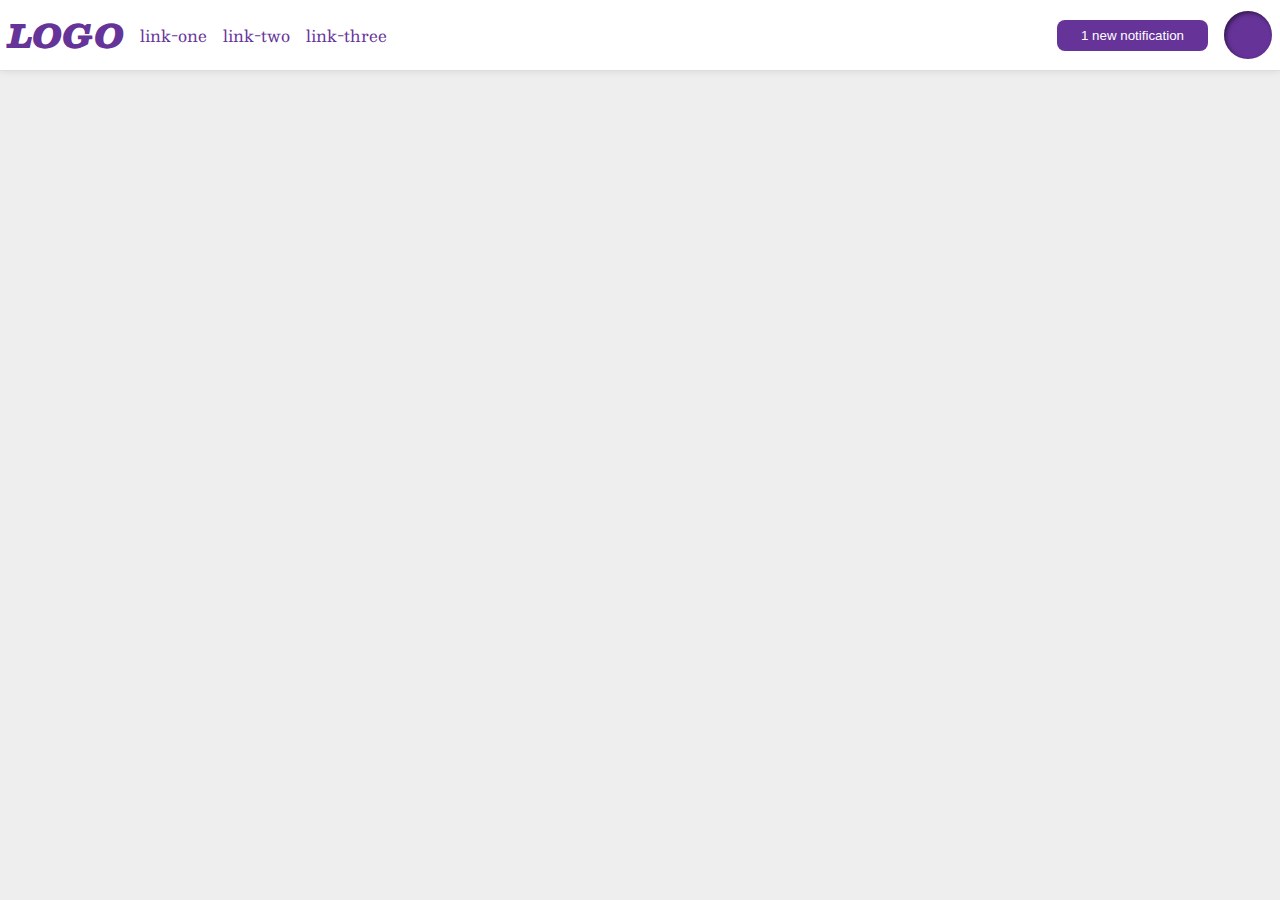
<file: flex/03-flex-header-2/index.html>
<!DOCTYPE html>
<html lang="en">
  <head>
    <meta charset="UTF-8">
    <meta http-equiv="X-UA-Compatible" content="IE=edge">
    <meta name="viewport" content="width=device-width, initial-scale=1.0">
    <title>Flex Header 2</title>
    <link rel="stylesheet" href="style.css">
  </head>
  <body>
      <div class="header">
        <div class="left">
            <div class="logo">
             LOGO
            </div>
            <ul class="links">
              <li><a href="google.com">link-one</a></li>
              <li><a href="google.com">link-two</a></li>
              <li><a href="google.com">link-three</a></li>
            </ul>
          </div>

        <div class="right">
            <button class="notifications">
              1 new notification
            </button>
            <div class="profile-image"></div>
        </div>
      
      </div>
  </body>
</html>
</file>
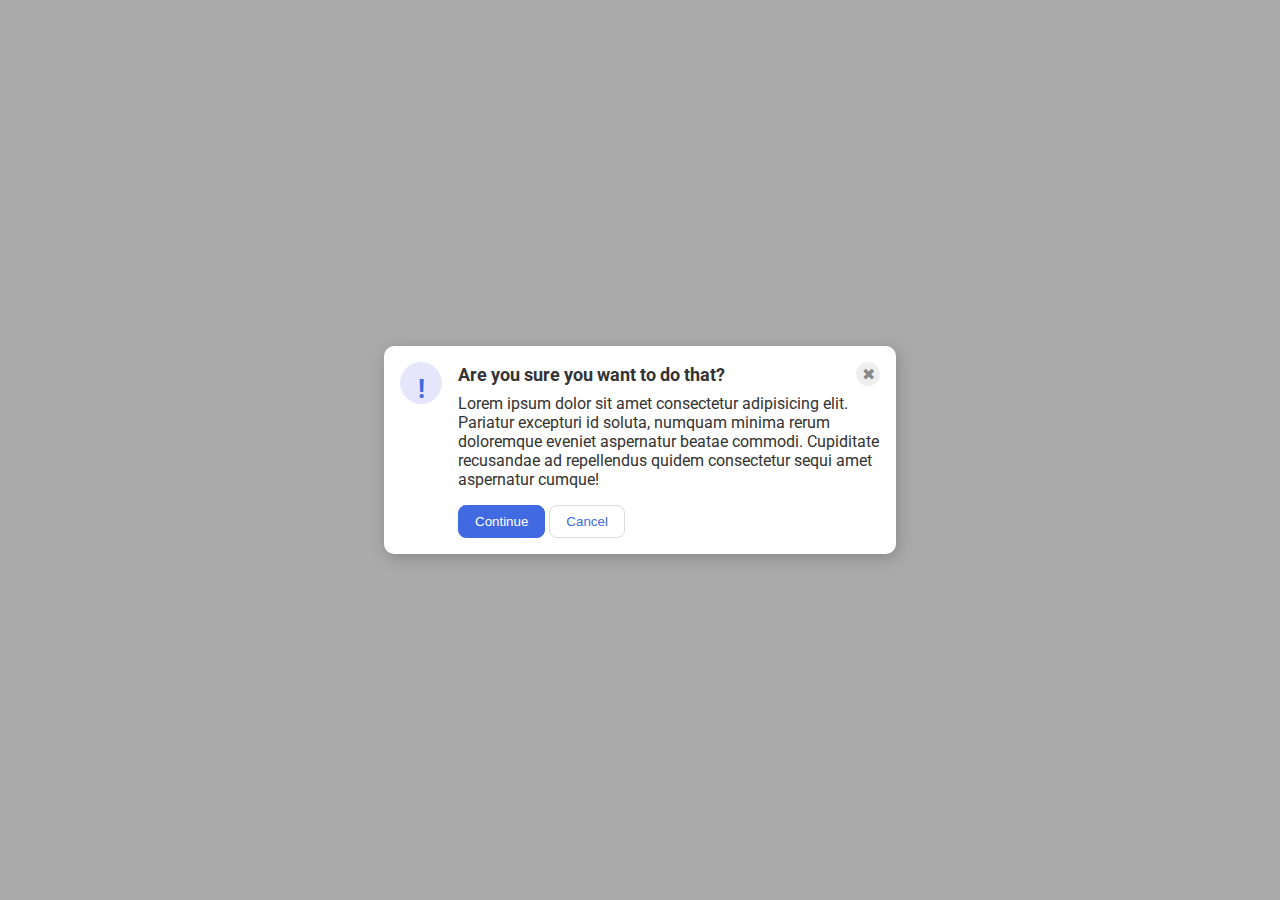
<file: flex/05-flex-modal/index.html>
<!DOCTYPE html>
<html lang="en">
  <head>
    <meta charset="UTF-8">
    <meta http-equiv="X-UA-Compatible" content="IE=edge">
    <meta name="viewport" content="width=device-width, initial-scale=1.0">
    <link rel="stylesheet" href="style.css">
    <title>Modal</title>
  </head>
  <body>
    <div class="modal">
      <div class="icon">!</div>
        <div class="container">
            <div class="header">Are you sure you want to do that?
              <button class="close-button">✖</button>
            </div>
          <div class="text">Lorem ipsum dolor sit amet consectetur adipisicing elit. Pariatur excepturi id soluta, numquam minima rerum doloremque eveniet aspernatur beatae commodi. Cupiditate recusandae ad repellendus quidem consectetur sequi amet aspernatur cumque!</div>
          <button class="continue">Continue</button>
          <button class="cancel">Cancel</button>
        </div>
    </div>
  </body>
</html>
</file>
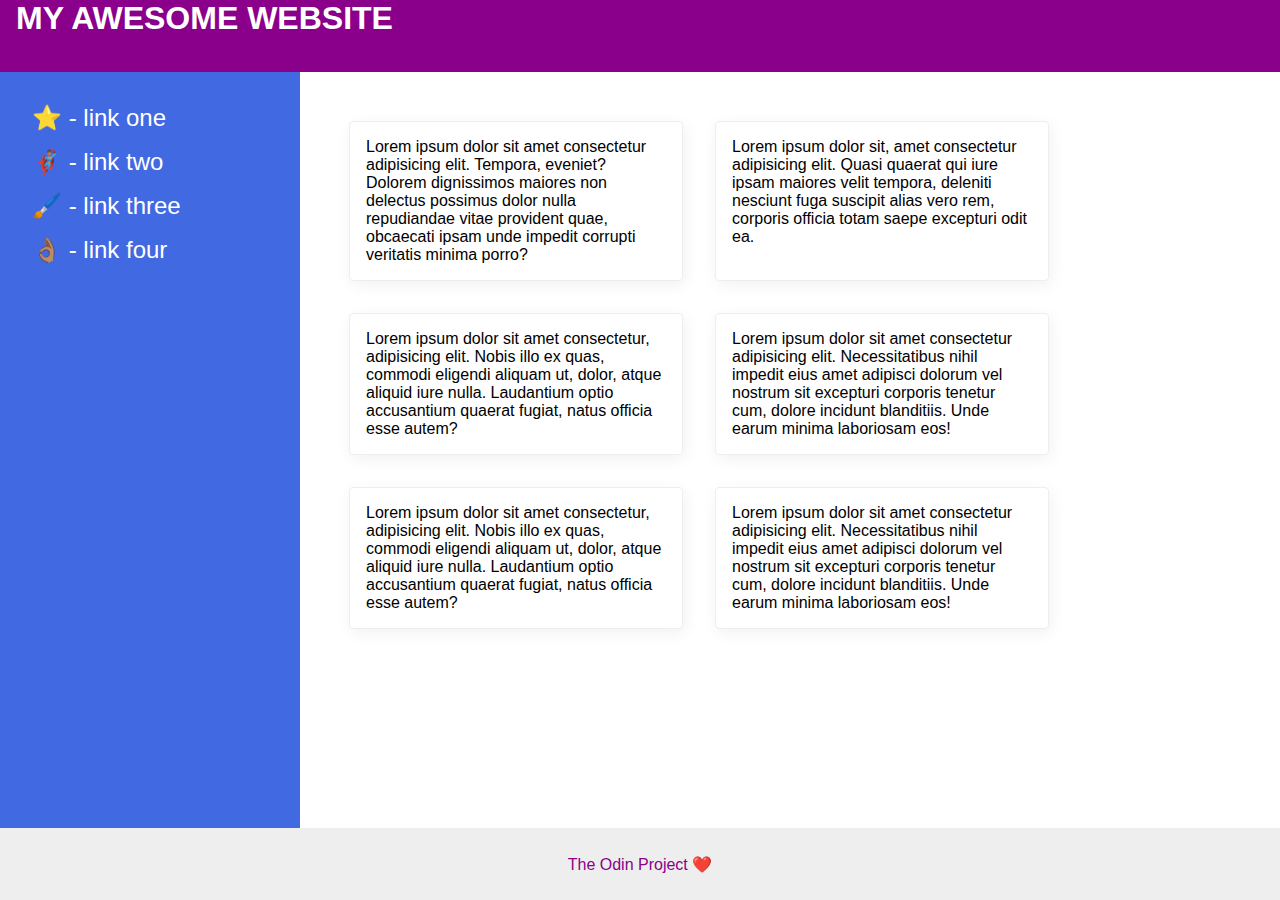
<file: flex/07-flex-layout-2/index.html>
<!DOCTYPE html>
<html lang="en">
  <head>
    <meta charset="UTF-8">
    <meta http-equiv="X-UA-Compatible" content="IE=edge">
    <meta name="viewport" content="width=device-width, initial-scale=1.0">
    <title>The Holy Grail</title>
    <link rel="stylesheet" href="style.css">
  </head>
  <body>
    <div class="header">
      MY AWESOME WEBSITE
    </div>
    <div class="body">
      <div class="sidebar">
        <ul>
          <li><a href="#">⭐ - link one</a></li>
          <li><a href="#">🦸🏽‍♂️ - link two</a></li>
          <li><a href="#">🖌️ - link three</a></li>
          <li><a href="#">👌🏽 - link four</a></li>
        </ul>
      </div>



      <div class="container">
        <div class="card">Lorem ipsum dolor sit amet consectetur adipisicing elit. Tempora, eveniet? Dolorem dignissimos maiores non delectus possimus dolor nulla repudiandae vitae provident quae, obcaecati ipsam unde impedit corrupti veritatis minima porro?</div>
        <div class="card">Lorem ipsum dolor sit, amet consectetur adipisicing elit. Quasi quaerat qui iure ipsam maiores velit tempora, deleniti nesciunt fuga suscipit alias vero rem, corporis officia totam saepe excepturi odit ea.</div>
        <div class="card">Lorem ipsum dolor sit amet consectetur, adipisicing elit. Nobis illo ex quas, commodi eligendi aliquam ut, dolor, atque aliquid iure nulla. Laudantium optio accusantium quaerat fugiat, natus officia esse autem?</div>
        <div class="card">Lorem ipsum dolor sit amet consectetur adipisicing elit. Necessitatibus nihil impedit eius amet adipisci dolorum vel nostrum sit excepturi corporis tenetur cum, dolore incidunt blanditiis. Unde earum minima laboriosam eos!</div>
        <div class="card">Lorem ipsum dolor sit amet consectetur, adipisicing elit. Nobis illo ex quas, commodi eligendi aliquam ut, dolor, atque aliquid iure nulla. Laudantium optio accusantium quaerat fugiat, natus officia esse autem?</div>
        <div class="card">Lorem ipsum dolor sit amet consectetur adipisicing elit. Necessitatibus nihil impedit eius amet adipisci dolorum vel nostrum sit excepturi corporis tenetur cum, dolore incidunt blanditiis. Unde earum minima laboriosam eos!</div>
      </div>
    </div>
    
    <div class="footer">
      The Odin Project ❤️
    </div>
  </body>
</html>
</file>
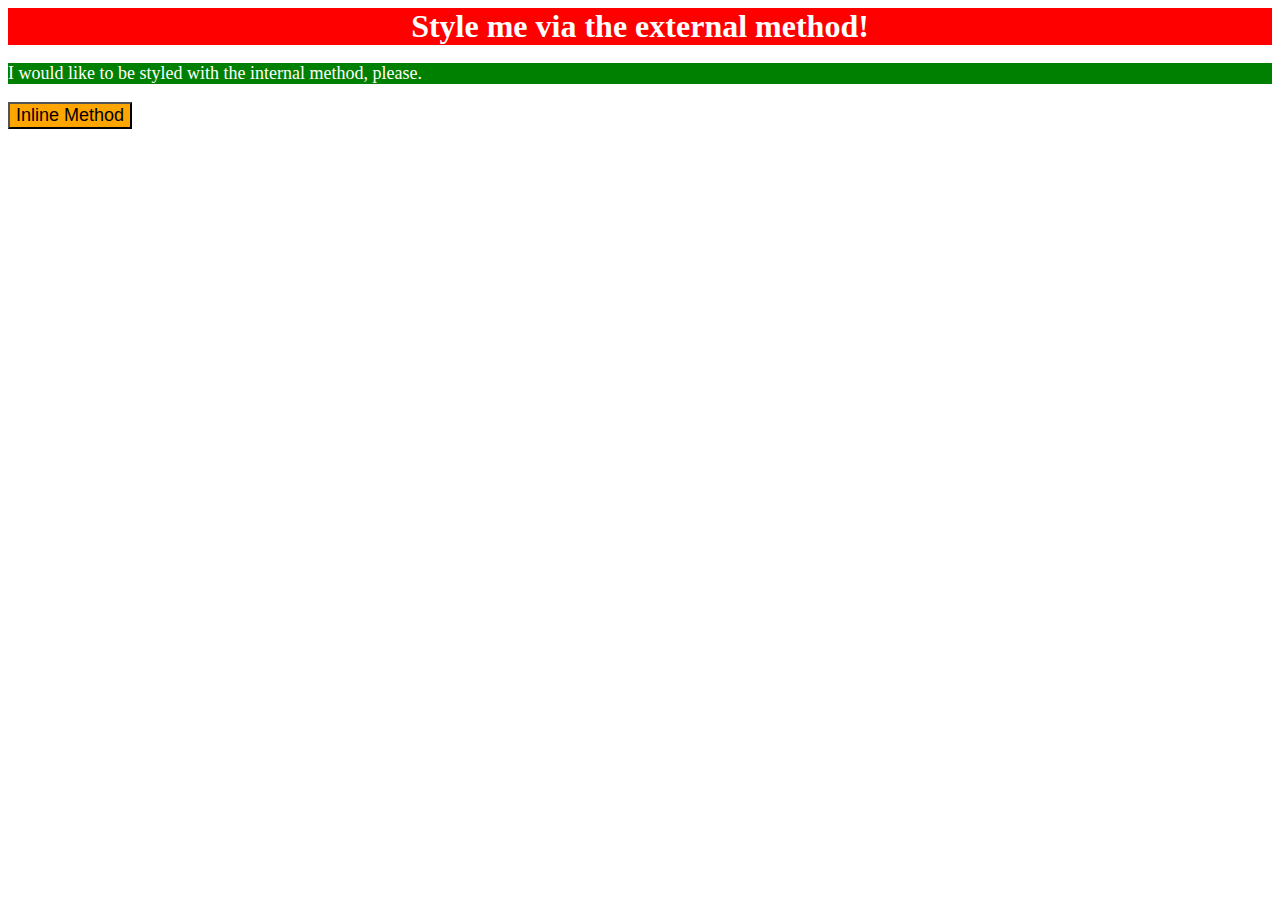
<file: foundations/01-css-methods/index.html>
<!DOCTYPE html>
<html lang="en">
  <head>
    <meta charset="UTF-8">
    <meta http-equiv="X-UA-Compatible" content="IE=edge">
    <meta name="viewport" content="width=device-width, initial-scale=1.0">
    <title>Methods for Adding CSS</title>
    <link rel="stylesheet" href="style.css">
     <style>
      p{
        background: green;
        color: white;
        font-size: 18px;
      }
    </style>
  </head>
  <body>
   
    <div>Style me via the external method!</div>
    <p>I would like to be styled with the internal method, please.</p>
    <button style="background: orange; font-size: 18px;">Inline Method</button>
  </body>
</html>
</file>
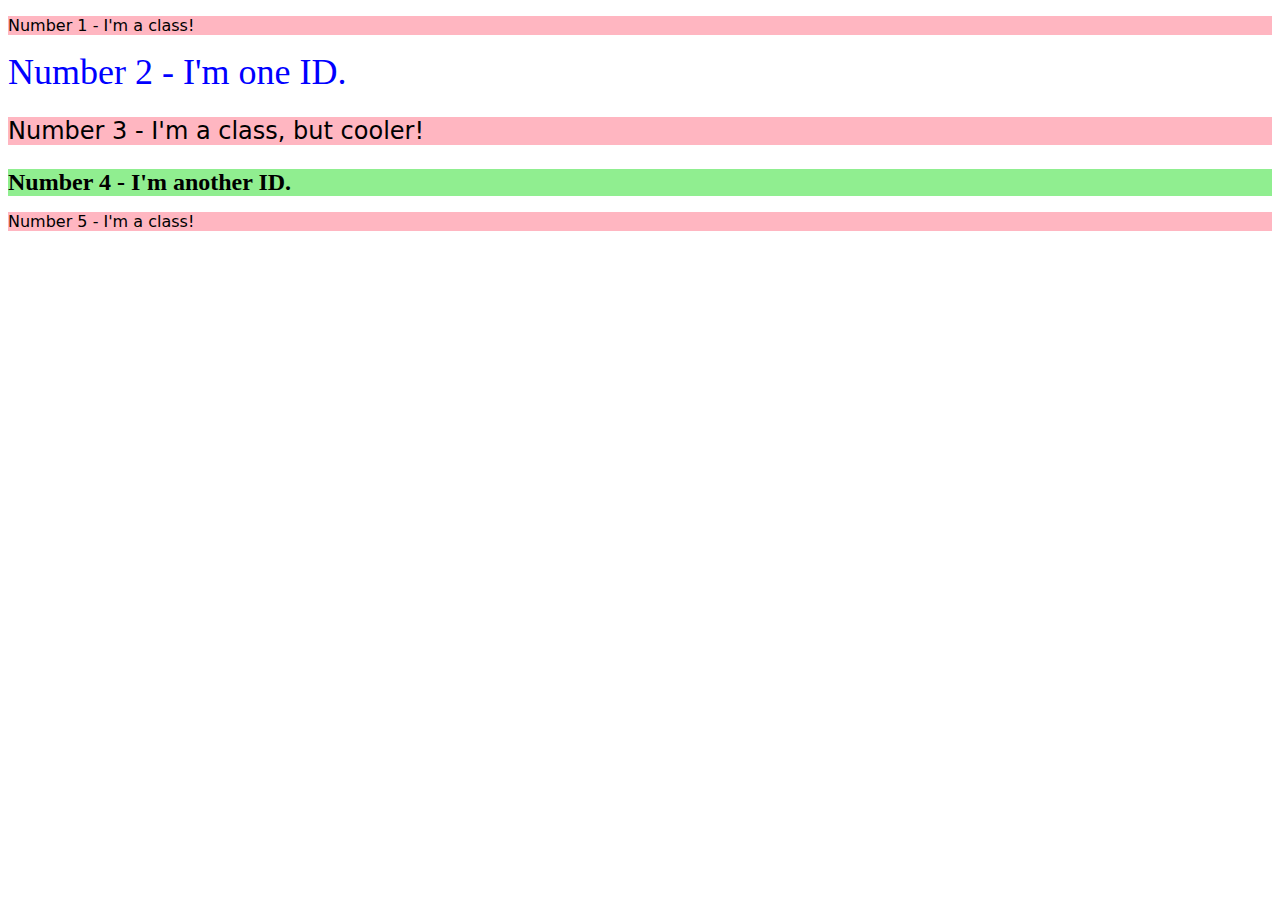
<file: foundations/02-class-id-selectors/index.html>
<!DOCTYPE html>
<html lang="en">
  <head>
    <meta charset="UTF-8">
    <meta http-equiv="X-UA-Compatible" content="IE=edge">
    <meta name="viewport" content="width=device-width, initial-scale=1.0">
    <title>Class and ID Selectors</title>
    <link rel="stylesheet" href="style.css">
  </head>
  <body>
    <p class="odd">Number 1 - I'm a class!</p>
    <div id="two">Number 2 - I'm one ID.</div>
    <p class="odd adjust-font-size">Number 3 - I'm a class, but cooler!</p>
    <div id="four" class="adjust-font-size">Number 4 - I'm another ID.</div>
    <p class="odd" >Number 5 - I'm a class!</p>
  </body>
</html>
</file>
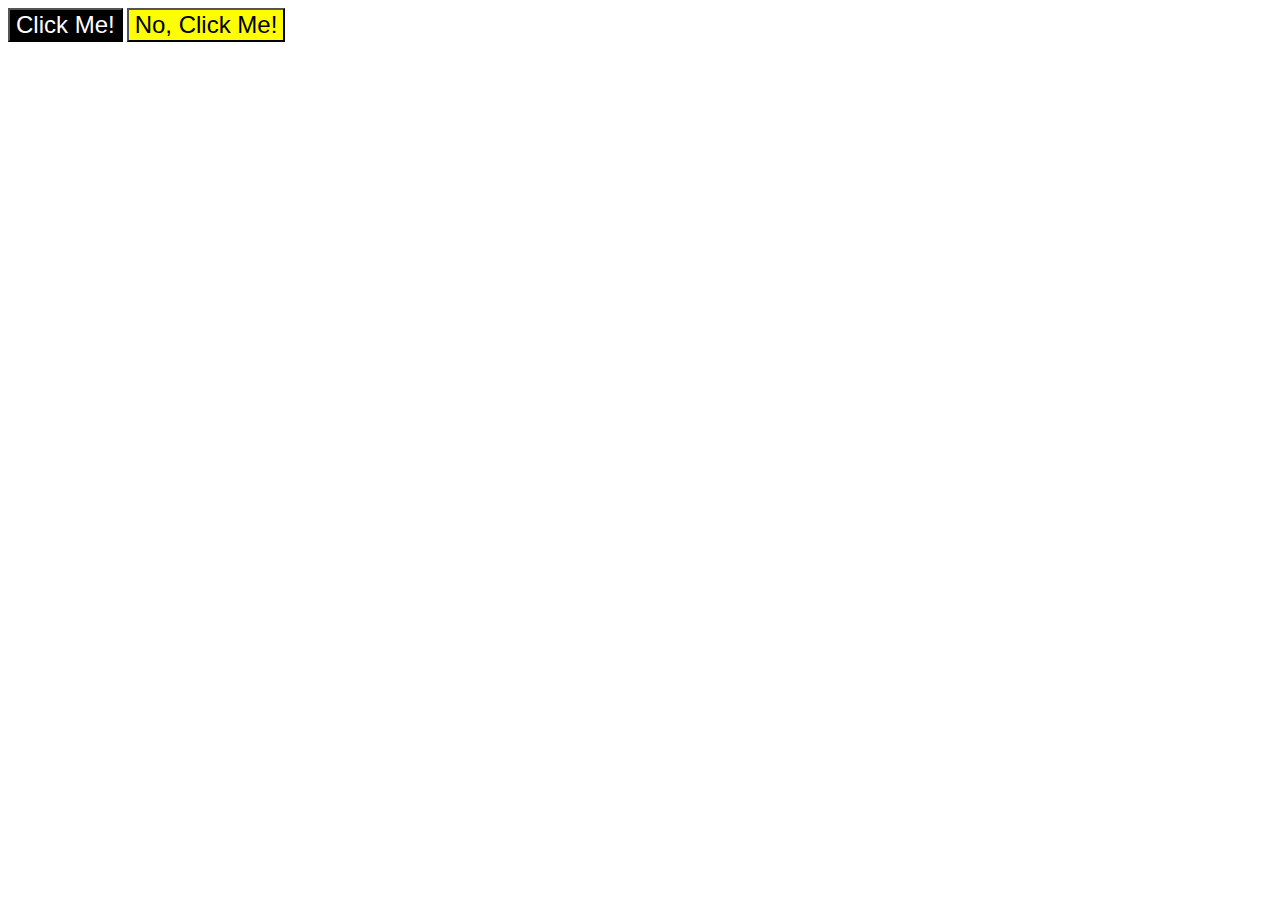
<file: foundations/03-grouping-selectors/index.html>
<!DOCTYPE html>
<html lang="en">
  <head>
    <meta charset="UTF-8">
    <meta http-equiv="X-UA-Compatible" content="IE=edge">
    <meta name="viewport" content="width=device-width, initial-scale=1.0">
    <title>Grouping Selectors</title>
    <link rel="stylesheet" href="style.css">
  </head>
  <body>
    <button class="first">Click Me!</button>
    <button  class="second">No, Click Me!</button>
  </body>
</html>
</file>
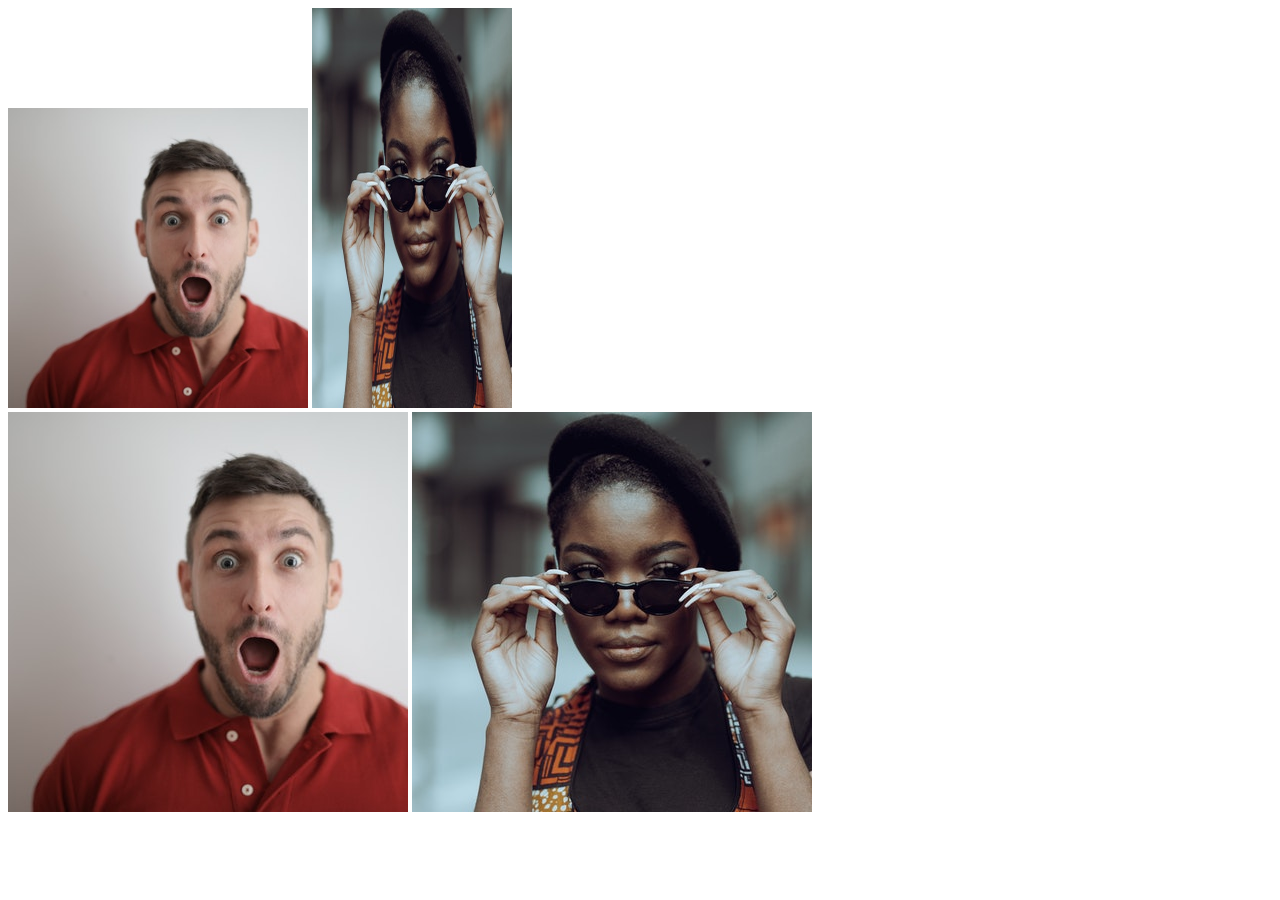
<file: foundations/04-chaining-selectors/index.html>
<!DOCTYPE html>
<html lang="en">
  <head>
    <meta charset="UTF-8">
    <meta http-equiv="X-UA-Compatible" content="IE=edge">
    <meta name="viewport" content="width=device-width, initial-scale=1.0">
    <title>Chaining Selectors</title>
    <link rel="stylesheet" href="style.css">
  </head>
  <body>
    <!-- Check image source path. Review Foundations lesson - Links and Images -->
    <!-- Use the classes BELOW this line -->
    <div>
      <img class="avatar proportioned" src="Images/pexels-andrea-piacquadio-3777931.jpg" alt="Woman with glasses">
      <img class="avatar distorted" src="Images/pexels-katho-mutodo-8434791.jpg" alt="Man with surprised expression">
    </div>
    <!-- Use the classes ABOVE this line -->
    <div>
      <img class="original proportioned" src="Images/pexels-andrea-piacquadio-3777931.jpg" alt="Woman with glasses">
      <img class="original distorted" src="Images/pexels-katho-mutodo-8434791.jpg" alt="Man with surprised expression">
    </div>
  </body>
</html>
</file>
<file: flex/03-flex-header-2/style.css>
/* this is some magical font-importing.  
you'll learn about it later. */
@import url('https://fonts.googleapis.com/css2?family=Besley:ital,wght@0,400;1,900&display=swap');

body {
  margin: 0;
  background: #eee;
  font-family: Besley, serif;
}



.header {
  display: flex;
  background: white;
  border-bottom: 1px solid #ddd;
  box-shadow: 0 0 8px rgba(0,0,0,.1);
  justify-content: space-between;
  padding: 8px;

}

.left, .right{
  display: flex;
  align-items: center;
  gap: 16px;
}



.profile-image {
  background: rebeccapurple;
  box-shadow: inset 2px 2px 4px rgba(0,0,0,.5);
  border-radius: 50%;
  width: 48px;
  height: 48px;
}

.logo {
  color: rebeccapurple;
  font-size: 32px;
  font-weight: 900;
  font-style: italic;
}


button {
  border: none;
  border-radius: 8px;
  background: rebeccapurple;
  color: white;
  padding: 8px 24px;
}

a {
  /* this removes the line under our links */
  text-decoration: none;
  color: rebeccapurple;
}

ul {
  display: flex;
  list-style-type: none;
  margin: 0;
  padding: 0;
  gap: 16px;
}
</file>
<file: flex/05-flex-modal/style.css>
@import url('https://fonts.googleapis.com/css2?family=Roboto:wght@400;700&display=swap');

html, body {
  height: 100%;
}

body {
  font-family: Roboto, sans-serif;
  margin: 0;
  background: #aaa;
  color: #333;
  /* I'll give you this one for free lol */
  display: flex;
  align-items: center;
  justify-content: center;
}

.modal {
  background: white;
  width: 480px;
  border-radius: 10px;
  box-shadow: 2px 4px 16px rgba(0,0,0,.2);
  display: flex;
  gap: 16px;
  padding: 16px;
}

.icon {
  color: royalblue;
  font-size: 26px;
  font-weight: 700;
  background: lavender;
  width: 42px;
  height: 42px;
  border-radius: 50%;
  display: flex;
  align-items: flex-end;
  justify-content: center;
  flex-shrink: 0;
}

.header{
  display: flex;
  align-items: center;
  justify-content: space-between;
  font-size: 18px;
  font-weight: bold;
  margin-bottom: 8px;
}

.close-button {
  background: #eee;
  border-radius: 50%;
  color: #888;
  font-weight: 400;
  font-size: 16px;
  height: 24px;
  width: 24px;
  display: flex;
  align-items: center;
  justify-content: center;
  border: 1px solid #eee;
  padding: 0;
}

button {
  cursor: pointer;
  padding: 8px 16px;
  border-radius: 8px;
}

.text{
  margin-bottom: 16px;
}

button.continue {
  background: royalblue;
  border: 1px solid royalblue;
  color: white;
}

button.cancel {
  background: white;
  border: 1px solid #ddd;
  color: royalblue;
}
</file>
<file: flex/07-flex-layout-2/style.css>
body{
  font-family: -apple-system, BlinkMacSystemFont, 'Segoe UI', Roboto, Oxygen, Ubuntu, Cantarell, 'Open Sans', 'Helvetica Neue', sans-serif;
  margin: 0;
  min-height: 100vh;
  display: flex;
  flex-direction: column;
}

.header {
  height: 72px;
  background: #8b008b;
  color: white;
  padding: 0 16px;
  font-size: 32px;
  font-weight: 900;
}

a{
  color: white;
  text-decoration: none;
  font-size: 24px;
}


.body{
    flex: 1;
    display: flex;
    padding-left: 0;
}


.footer {
  height: 72px;
  background: #eee;
  color: darkmagenta;
  display: flex;
  align-items: center;
  justify-content: center;
}

.container{
  padding: 33px;
  display: flex;
  flex-wrap: wrap;
  align-content: flex-start;
}

.sidebar {
  list-style-type: none;
  text-decoration: none;
  width: 300px;
  background: royalblue;
  box-sizing: border-box;
  flex-shrink: 0;
  padding: 16px;
}

.card {
  border: 1px solid #eee;
  box-shadow: 2px 4px 16px rgba(0,0,0,.06);
  border-radius: 4px;
  width: 300px;
  padding: 16px;
  margin:  16px;
}

ul{
  list-style-type: none;
  margin: 0;
  padding: 0;
}

li{
  margin: 16px;
}
</file>
<file: foundations/01-css-methods/style.css>
div{
    background: red;
    color: white;
    font-size: 32px;
    text-align: center;
    font-weight: bold;
}
</file>
<file: foundations/02-class-id-selectors/style.css>
.odd{
    background:  lightpink;
    font-family: Verdana, DejaVu Sans, sans-serif;
}

#two{
    color: blue;
    font-size: 36px;
}
.adjust-font-size{
    font-size: 24px;
}

#four{
    background: lightgreen;
    font-size: 24px;
    font-weight: bold;
}
</file>
<file: foundations/03-grouping-selectors/style.css>
.first, .second{
    font-size: 24px;
    font-family: Helvetica, 'Times New Roman', sans-serif;
}

.first{
    background: black;
    color: white;
}

.second{
    background-color: yellow;
}
</file>
<file: foundations/04-chaining-selectors/style.css>
/* Add CSS Styling */
.avatar.proportioned{
    height: auto;
    width: 300px;
    
}

.avatar.distorted{
    width: 200px;
    height: 400px;
}
</file>
